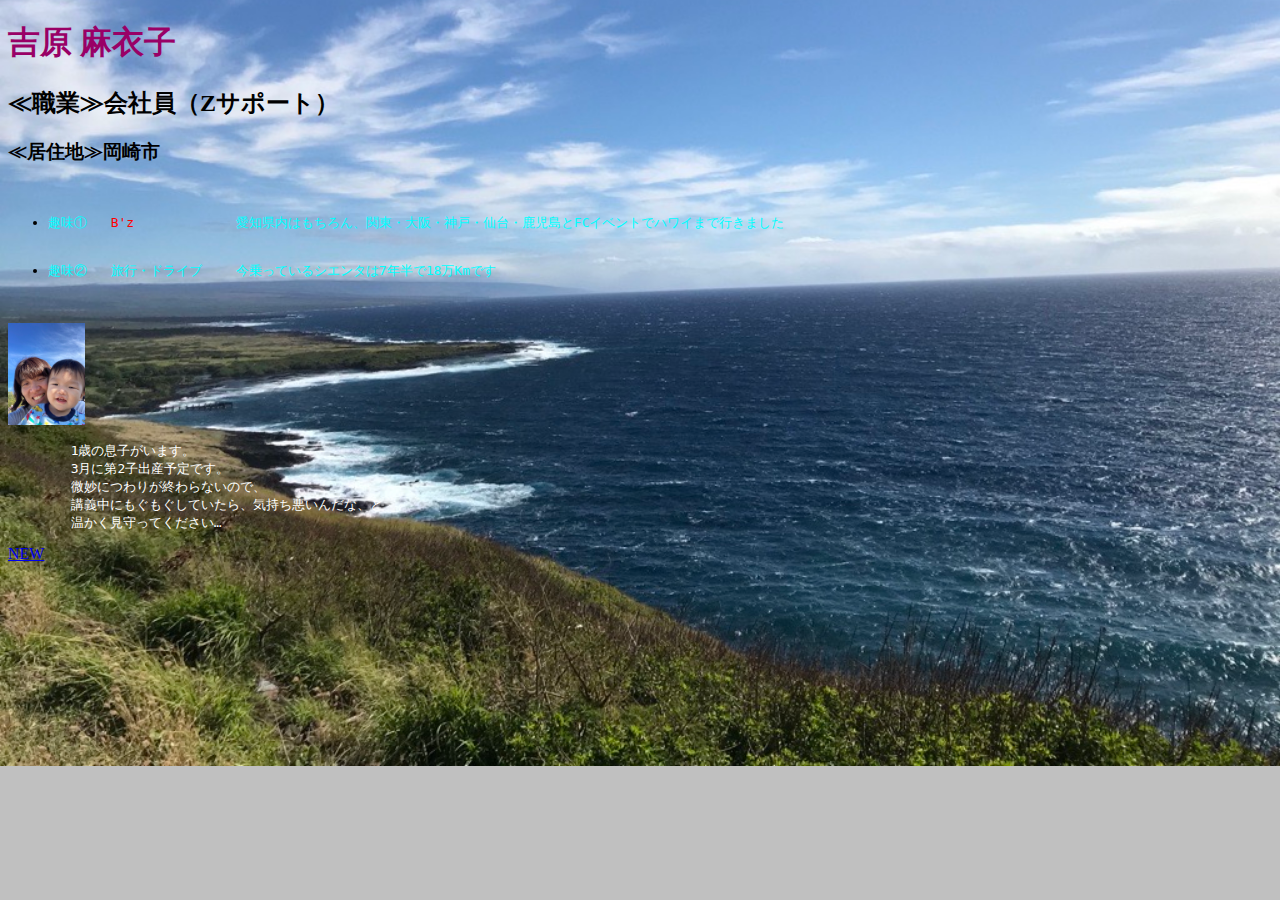
<file: index.html>
<!DOCTYPE html>
<html lang="ja">
   <head>
      <meta charset="UTF-8">
      <meta name="viewport" content="width=device-width, initial-scale=1.0">
<!--       <link rel="stylesheet" href="style.css"> -->
      <title>自己紹介</title>
      <meta http-equiv="Content-Style-Type" content="text/css">
      <style type="text/css">
      <!--
      body { background: #C0C0C0 url(back.png) no-repeat center center scroll;
             background-size: cover;}
      -->
      </style>
   </head>

   <body>
      
      <h1><font color=#990066>吉原 麻衣子</font></h1>
      <h2>≪職業≫会社員（Zサポート）</h2>
      <h3>≪居住地≫岡崎市</h3>
      <pre><ul>
        <li><font color=#00FFFF>趣味①&#009;<font color="red">B'z</font>&#009;&#009;愛知県内はもちろん、関東・大阪・神戸・仙台・鹿児島とFCイベントでハワイまで行きました</li>
        <li>趣味②&#009;旅行・ドライブ&#009;今乗っているシエンタは7年半で18万Kmです</font></li>
      </ul></pre>
      <img src="photo.png" width="76.9" height="102.4px">
      <pre><font color="white">&#009;1歳の息子がいます。<br>&#009;3月に第2子出産予定です。<br>&#009;微妙につわりが終わらないので、<br>&#009;講義中にもぐもぐしていたら、気持ち悪いんだな、と<br>&#009;温かく見守ってください…</font></pre>
      <a href="profile.html">NEW</a>
   </body>
</html>
</file>
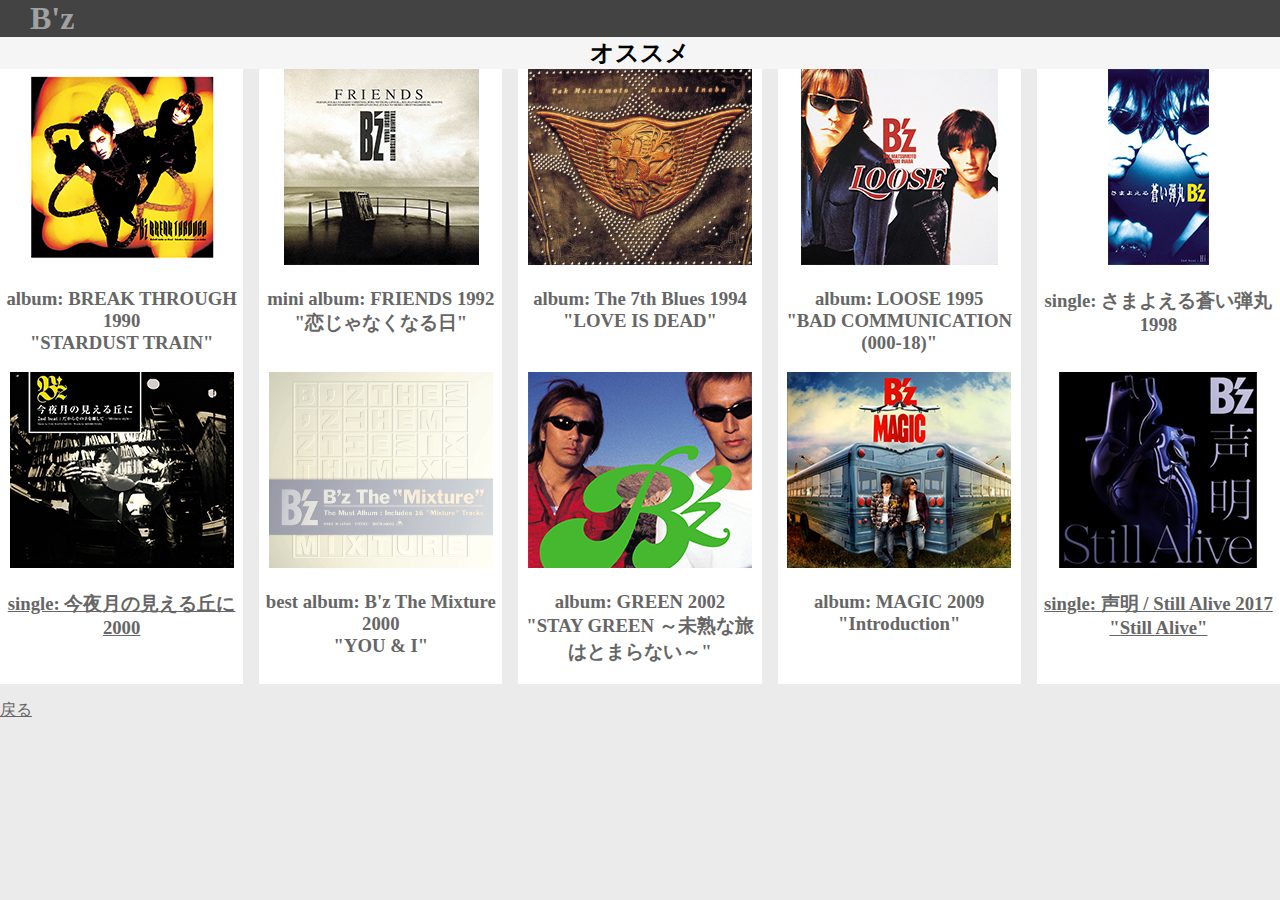
<file: bz.html>
<!DOCTYPE html>
<html lang="ja">
   <head>
      <link rel="stylesheet" href="style.css">
      <title>B'z</title>
   </head>

   <body>
      <h1><span class="introduction">B'z</span></h1>
      <h2><span class="favorite">オススメ</span></h2>
      <div class="wrap">
        <div class="item">
          <a href="https://bz-vermillion.com/discography/al_03.html" target="_blank"><img src="BZ\breakthrough.png" width= 224 height= 196 decoding="async" ></a> 
          <h3>album: BREAK THROUGH 1990 <br>"STARDUST TRAIN"</h3>          
        </div>
      
        <div class="item">
          <a href="https://bz-vermillion.com/discography/mini_04.html" target="_blank"><img src="BZ\friends.png" width= 224 height= 196 decoding="async"></a>
          <h3>mini album: FRIENDS 1992 <br>"恋じゃなくなる日"</h3>
        </div>
      
        <div class="item">
          <a href="https://bz-vermillion.com/discography/al_07.html" target="_blank"><img src="BZ\7th.png" width= 224 height= 196 decoding="async"></a>
          <h3>album: The 7th Blues 1994 <br>"LOVE IS DEAD"</h3>
        </div>
      
        <div class="item">
          <a href="https://bz-vermillion.com/discography/al_08.html" target="_blank"><img src="BZ\loose.png" width= 224 height= 196 decoding="async"></a>
          <h3>album: LOOSE 1995 <br>"BAD COMMUNICATION (000-18)"</h3>
        </div>
      
        <div class="item">
          <a href="https://bz-vermillion.com/discography/sg_24.html" target="_blank"><img src="BZ\dangan.png" width= 224 height= 196 decoding="async"></a>
          <h3>single: さまよえる蒼い弾丸 1998</h3>
        </div>
      
        <div class="item">
          <a href="https://bz-vermillion.com/discography/sg_27.html" target="_blank"><img src="BZ\konya.png" width= 224 height= 196 decoding="async"></a>
          <h3><a href="https://www.youtube.com/watch?v=7-pxVeVUcVo&list=PLXEwb80kuPYAdbz3jueFImZvq4XNOFMPl&index=2&pp=iAQB8AUB" target="_blank">single: 今夜月の見える丘に 2000</a></h3>
        </div>
      
        <div class="item">
          <a href="https://bz-vermillion.com/discography/best_03.html" target="_blank"><img src="BZ\mixture.png" width= 224 height= 196 decoding="async"></a>
          <h3>best album: B'z The Mixture 2000 <br>"YOU & I"</h3>
        </div>
      
        <div class="item">
          <a href="https://bz-vermillion.com/discography/al_12.html" target="_blank"><img src="BZ\green.png" width= 224 height= 196 decoding="async"></a>
          <h3>album: GREEN 2002 <br>"STAY GREEN ～未熟な旅はとまらない～"</h3>
        </div>
      
        <div class="item">
          <a href="https://bz-vermillion.com/discography/al_17.html" target="_blank"><img src="BZ\magic.png" width= 224 height= 196 decoding="async"></a>
          <h3>album: MAGIC 2009 <br>"Introduction"</h3>
        </div>
      
        <div class="item">
          <a href="https://bz-vermillion.com/discography/sg_53.html" target="_blank"><img src="BZ\stillalive.png" width= 224 height= 196 decoding="async"></a>
          <h3><a href="https://www.youtube.com/watch?v=l60BuSD437g&list=PLXEwb80kuPYA-hlksg9qiBO08pvBx6ZZQ&index=8&pp=iAQB8AUB" target="_blank">single: 声明 / Still Alive 2017 <br>"Still Alive"</a></h3>
        </div>
      </div>
      <p><a href="profile.html">戻る</a></p>
  </body>
</html>
</file>
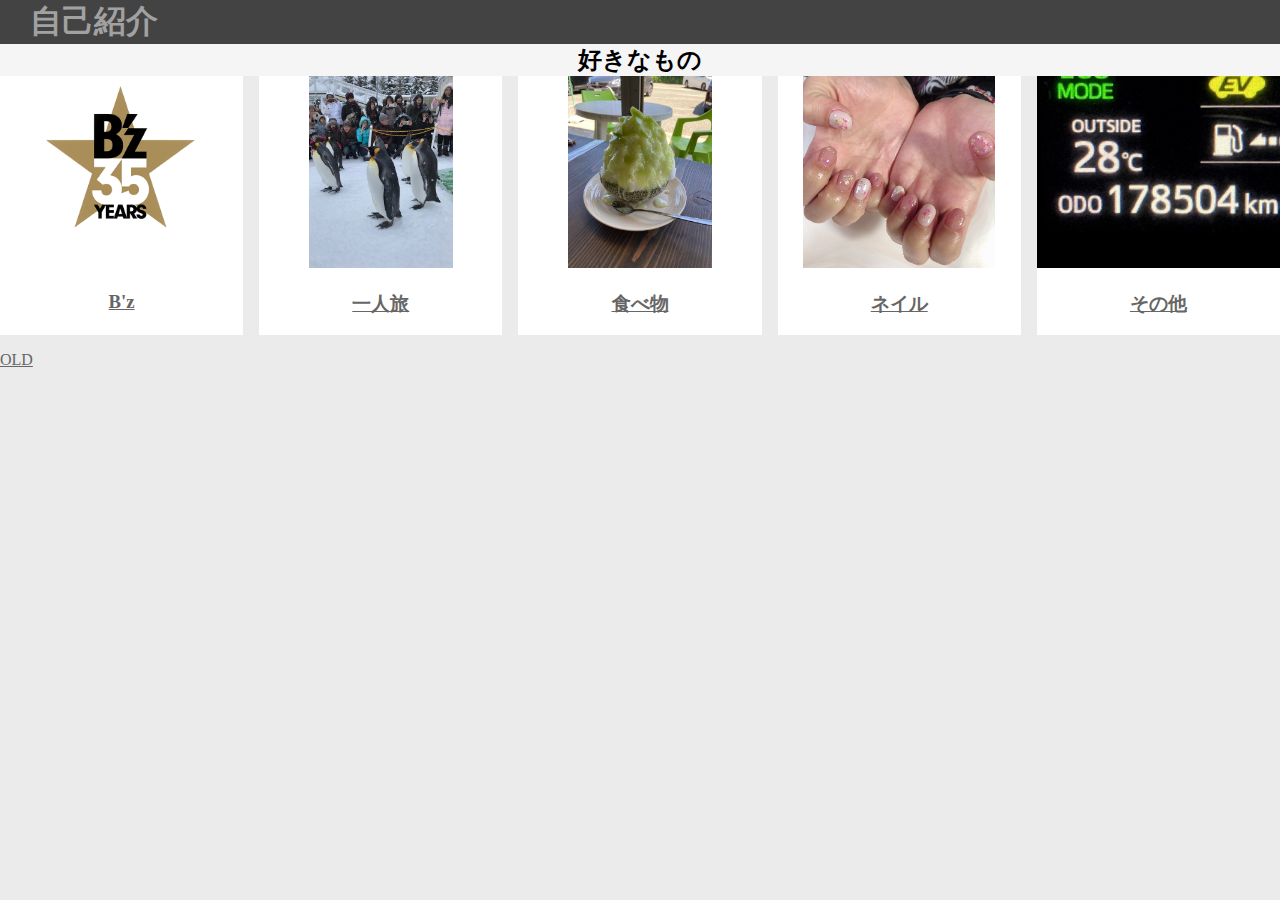
<file: profile.html>
<!DOCTYPE html>
<html lang="ja">
   <head>
      <link rel="stylesheet" href="style.css">
      <title>自己紹介</title>
   </head>

   <body>
      <h1><span class="introduction">自己紹介</span></h1>
      <h2><span class="favorite">好きなもの</span></h2>
      <div class="wrap">
         <div class="item">
           <img src="BZ\bz.png" width= 241.96 height= 192 decoding="async">
           <h3><a href="bz.html" title="B'z">B'z</a></h3>
           
         </div>
       
         <div class="item">
           <img src="travel\penguin.jpg" width= 144 height= 192 decoding="async">
           <h3>
            <a href="travel.html" title="travel">一人旅</a>
           </h3>
         </div>
       
         <div class="item">
           <img src="other\ice8.jpg" width= 144 height= 192 decoding="async">
           <h3>
            <a href="food.html" title="food">食べ物</a>
           </h3>
         </div>
       
         <div class="item">
           <img src="nail\nail_wedding.jpg" width= 192 height= 192 decoding="async">
           <h3>
            <a href="nail.html" title="nail">ネイル</a>
           </h3>
         </div>
       
         <div class="item">
           <img src="other/178504.jpg" width= 256 height= 192 decoding="async">
           <h3>
            <a href="other.html" title="other">その他</a>
           </h3>
         </div>
       </div>
       <p><a href="index.html">OLD</a></p>
   </body>
</html>
</file>
<file: style.css>
body { 
    background: rgba(235, 235, 235, 1);
    margin: 0;
    padding: 0;
}

h1 {
    background: #434343;
    color: #a1a1a1;
    margin-top: 0; 
    margin-bottom: 0;
    margin: 0;
    padding: 0;
    width: 100%;
}
.introduction {
    margin: 30px;
}
h2 {
    background: rgba(245, 245, 245, 1);
    width: 100%;
    margin-top: 0;
    margin-bottom: 0;
}
.favorite {
    display: block;
    text-align: center;
}
.wrap {
    display: flex;
    justify-content: space-between;
    flex-wrap: wrap;
  }
  
.item {
    padding: 0px;
    width: 19%;
    background-color: #fff;
    color: #666;
    display: inline-block;
    text-align: center;
  }
a {
      color: #666;
  }
a:hover {
      color:  #aaa;
  }
  
@media not all and (min-width: 768px) {
    .item {
      width: 100%;
    }
  
    .item:not(:last-child) {
      margin-bottom: 30px;
    }
  }
</file>
